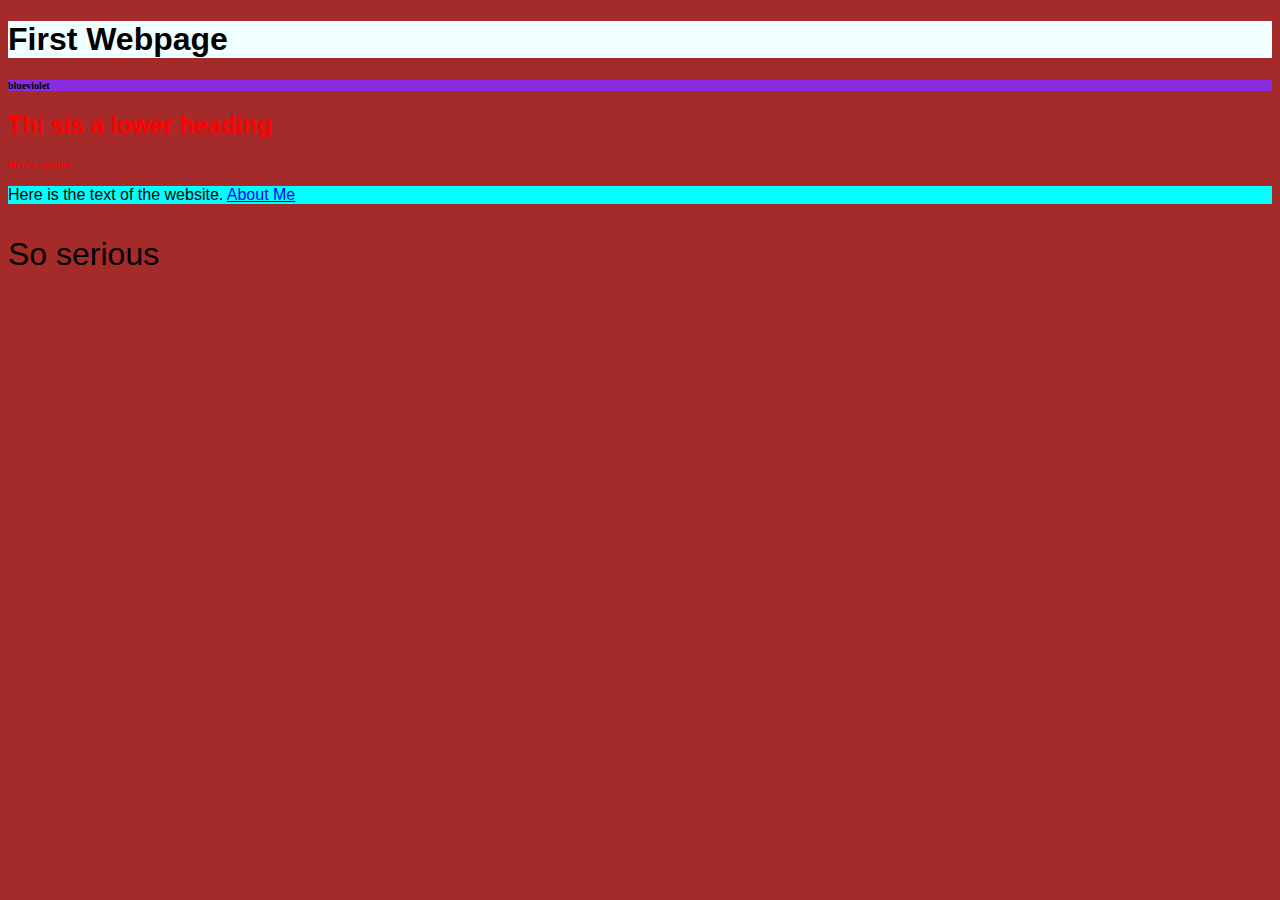
<file: index.html>
<!DOCTYPE html>
<html>
  <head>
    <link rel="stylesheet" href="style.css">
    <title>
      This is my first webpage!
    </title>

    <style>


    </style>

  </head>

  <body style="background-color:brown; font-family:Impact, Haettenschweiler, 'Arial Narrow Bold', sans-serif;">
    <h1 style="font-family:'Franklin Gothic Medium', 'Arial Narrow', Arial, sans-serif; background-color:azure">First Webpage</h1>
    <h1 class="fancy">blueviolet</h1>
    <h2>Thi sis a lower heading</h2>
    <h2 class="fancy">Here's another</h2>
    <p style="background-color:aqua">

      Here is the text of the website. <a href="about.html">About Me</a>
    </p>
    <p id="serious">So serious</p>
  </body>
</html>
</file>
<file: style.css>
h2 {
  color: red;
}
h1 {
  background-color:blueviolet;
}
.fancy {
  font-family:cursive;
  font-size:x-small
}
#serious {
  font-family:Impact, Haettenschweiler, 'Arial Narrow Bold', sans-serif;
  font-size:xx-large;
}
</file>
